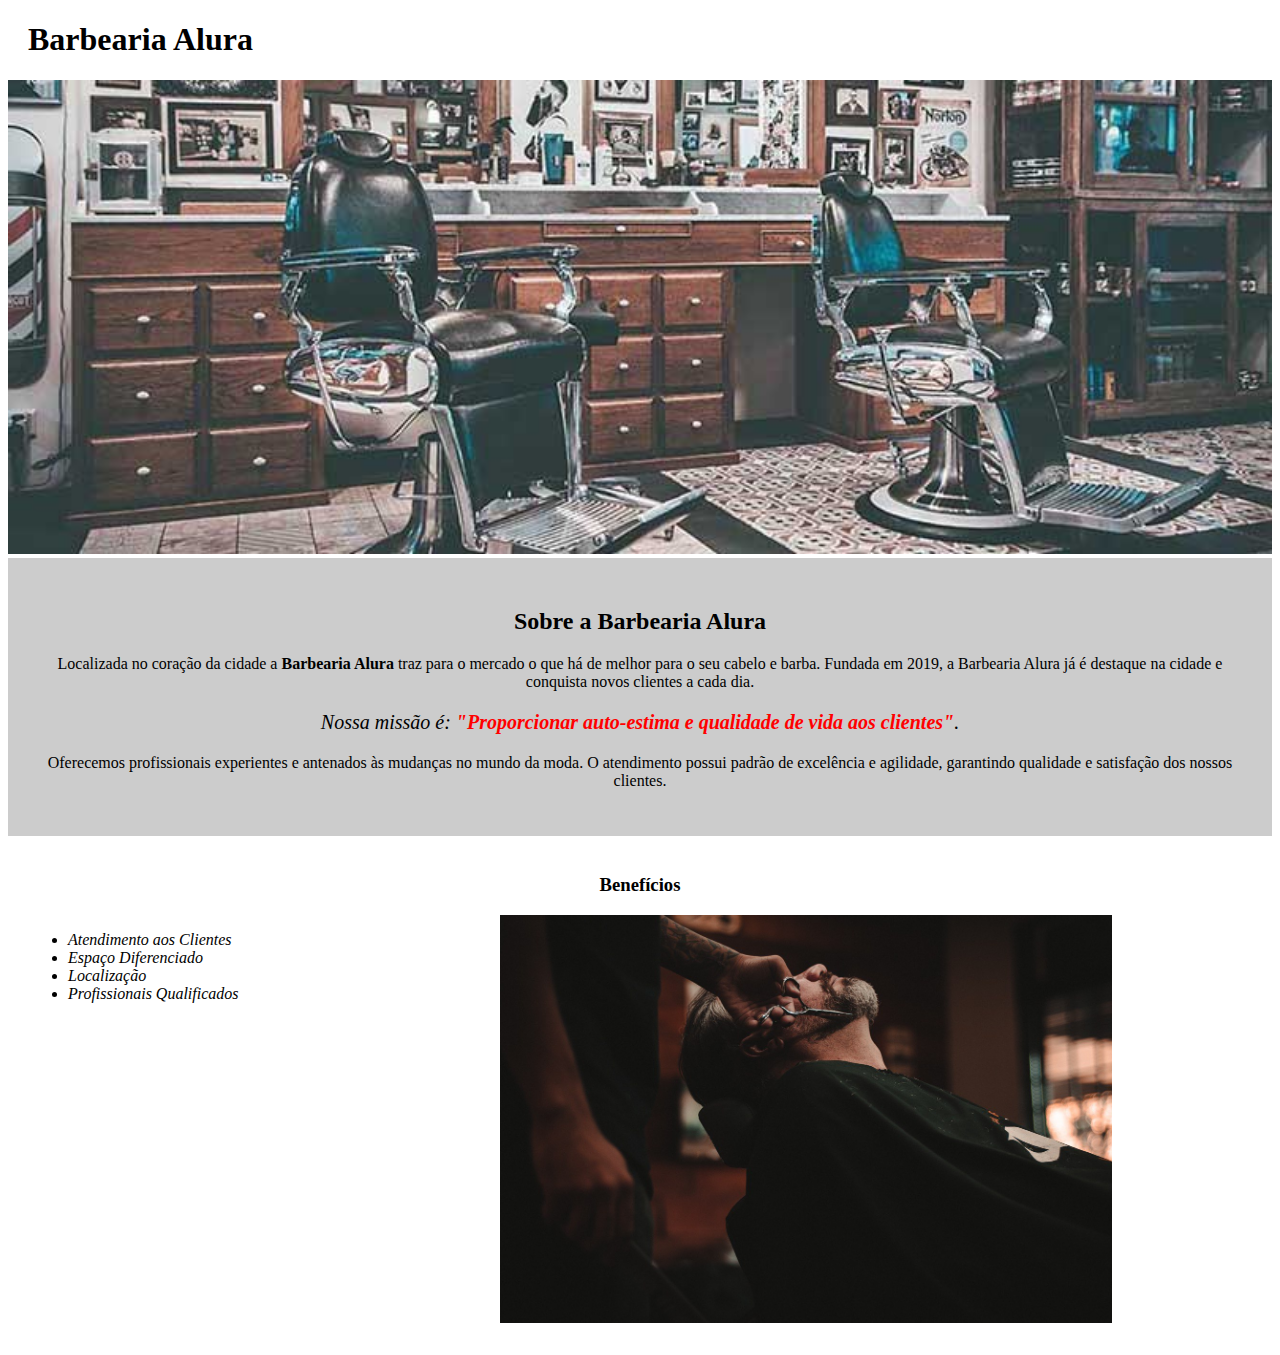
<file: HTML5 e CSS3 - Parte 1/barbearia/index.html>
<!DOCTYPE html>
<html lang="pt-br">
    <head>
        <meta charset="UTF-8">
        <title>Barbearia Alura</title>
        <link rel="stylesheet" href="style.css">
    </head>

    <body>
        <header>
            <h1 class="titulo-principal">Barbearia Alura</h1>
        </header>
        
        <img id="banner" src="banner.jpg">

        <div class="principal"> 
            <h2 class="titulo-centralizado">Sobre a Barbearia Alura</h2>

            <p>Localizada no coração da cidade a <strong>Barbearia Alura</strong> traz para 
            o mercado o que há de melhor para o seu cabelo e barba. Fundada em 2019, a Barbearia 
            Alura já é destaque na cidade e conquista novos clientes a cada dia.</p>
        
            <p id="missao"><em>Nossa missão é: <strong>"Proporcionar auto-estima e qualidade de 
            vida aos clientes"</strong>.</em></p>
        
            <p>Oferecemos profissionais experientes e antenados às mudanças no mundo da moda. 
            O atendimento possui padrão de excelência e agilidade, garantindo qualidade e 
            satisfação dos nossos clientes.</p>
        </div>

        <div class="beneficios">
            <h3 class="titulo-centralizado">Benefícios</h3>

            <ul>
                <li class="itens">Atendimento aos Clientes</li>
                <li class="itens">Espaço Diferenciado</li>
                <li class="itens">Localização</li>
                <li class="itens">Profissionais Qualificados</li>
            </ul>

            <img src="beneficios.jpg" class="imagem-beneficios">
        </div>
    </body>
</html>
</file>
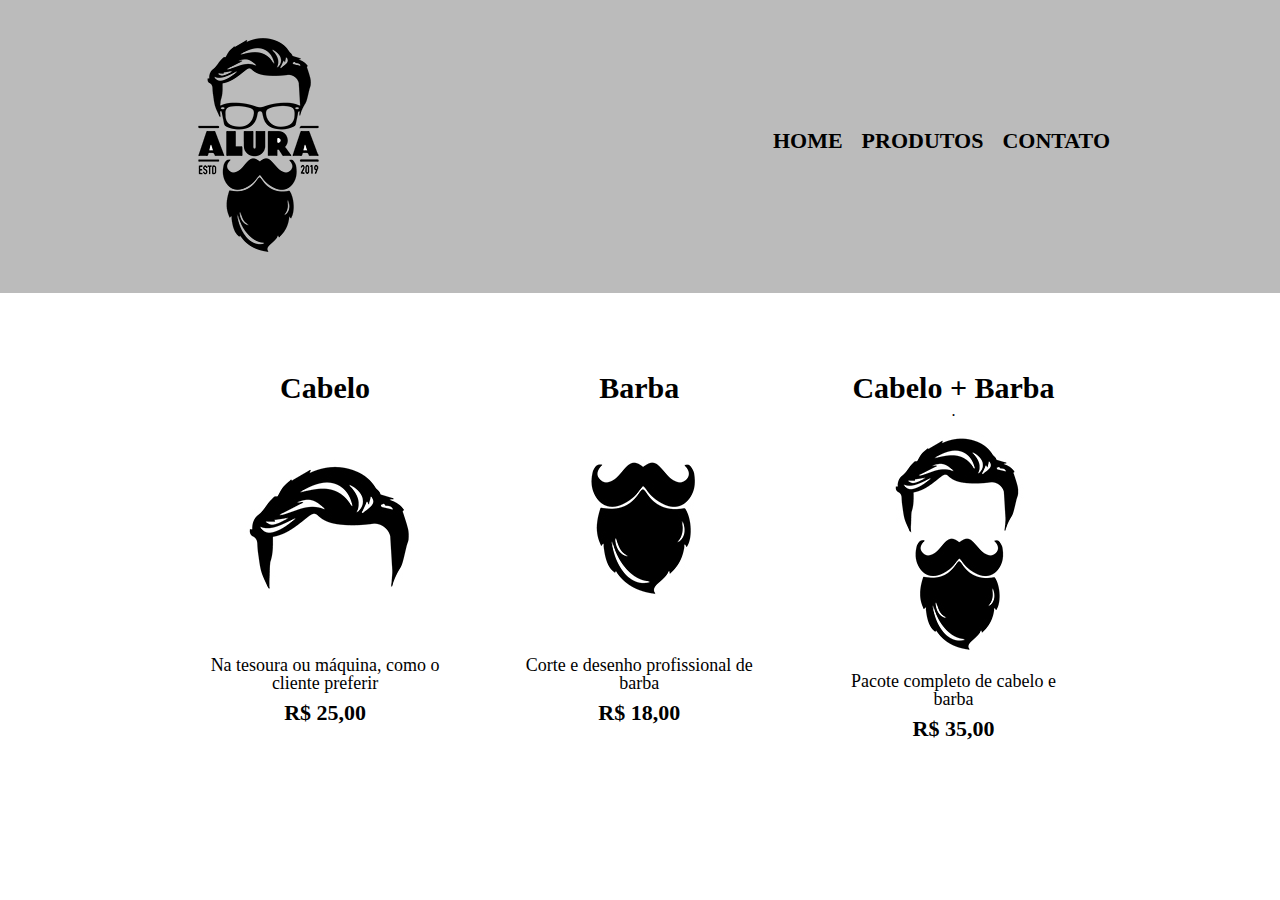
<file: HTML5 e CSS3 - Parte 2/barbearia/produtos.html>
<!DOCTYPE html>
<html lang="pt-br">
    <head>
    <title>Produtos - Barbearia Alura</title>
    <meta charset="UTF-8">
    <link rel="stylesheet" href="reset.css">
    <link rel="stylesheet" href="produtos.css">
</head>
</head>
<body>
    <header>
        <div class="caixa">
            <h1><img src="logo.png"></h1>

            <nav>
                <ul>
                    <li><a href="index.html">Home</a></li>
                    <li><a href="produtos.html">Produtos</a></li>
                    <li><a href="contato.html">Contato</a></li>
                </ul>
            </nav>
        </div>
    </header>

    <main>
        <ul class="produtos">
            <li>
                <h2>Cabelo</h2>
                <img src="cabelo.jpg">
                <p class="produto-descricao">Na tesoura ou máquina, como o cliente preferir</p>
                <p class="produto-preco">R$ 25,00</p>
            </li>
            <li>
                <h2>Barba</h2>
                <img src="barba.jpg">
                <p class="produto-descricao">Corte e desenho profissional de barba</p>
                <p class="produto-preco">R$ 18,00</p>
            </li>
            <li>
                <h2>Cabelo + Barba</h2>.
                <img src="cabelo+barba.jpg">
                <p class="produto-descricao">Pacote completo de cabelo e barba</p>
                <p class="produto-preco">R$ 35,00</p>
            </li>
        </ul>
    </main>
</body>
</html>
</file>
<file: HTML5 e CSS3 - Parte 1/barbearia/style.css>
#banner {
    width: 100%;
}

.principal {
    background: #CCCCCC;
    padding: 30px;
}

.titulo-principal {
    padding-left: 20px;
}

.titulo-centralizado {
    text-align: center;
}

p {
    text-align: center;
}

#missao {
    font-size: 20px;
}

em strong {
    color: red;
}

.beneficios {
    background: #FFFFFF;
    padding: 20px;
}

ul {
    display: inline-block;
    vertical-align: top;
    width: 20%;
    margin-right: 15%;
}

.itens {
    font-style: italic;
}

.imagem-beneficios {
    width: 50%;
}
</file>
<file: HTML5 e CSS3 - Parte 2/barbearia/produtos.css>
header {
    background: #BBBBBB;
    padding: 20px 0;
}

.caixa {
    position: relative;
    width: 940px;
    margin: 0 auto;
}

nav {
    position: absolute;
    top: 110px;
    right: 0;
}

nav li {
    display: inline;
    margin: 0 0 0 15px;
}

nav a {
    text-transform: uppercase;
    color: #000000;
    font-weight: bold;
    font-size: 22px;
    text-decoration: none;
}

.produtos {
    width: 940px;
    margin: 0 auto;
    padding: 50px 0;
}

.produtos li {
    display: inline-block;
    text-align: center;
    width: 30%;
    vertical-align: top;
    margin: 0 1.5%;
    padding: 30px 20px;
    box-sizing: border-box;
}

.produtos h2 {
    font-size: 30px;
    font-weight: bold;
}

.produto-descricao {
    font-size: 18px;
}

.produto-preco {
    font-size: 22px;
    font-weight: bold;
    margin-top: 10px;
}
</file>
